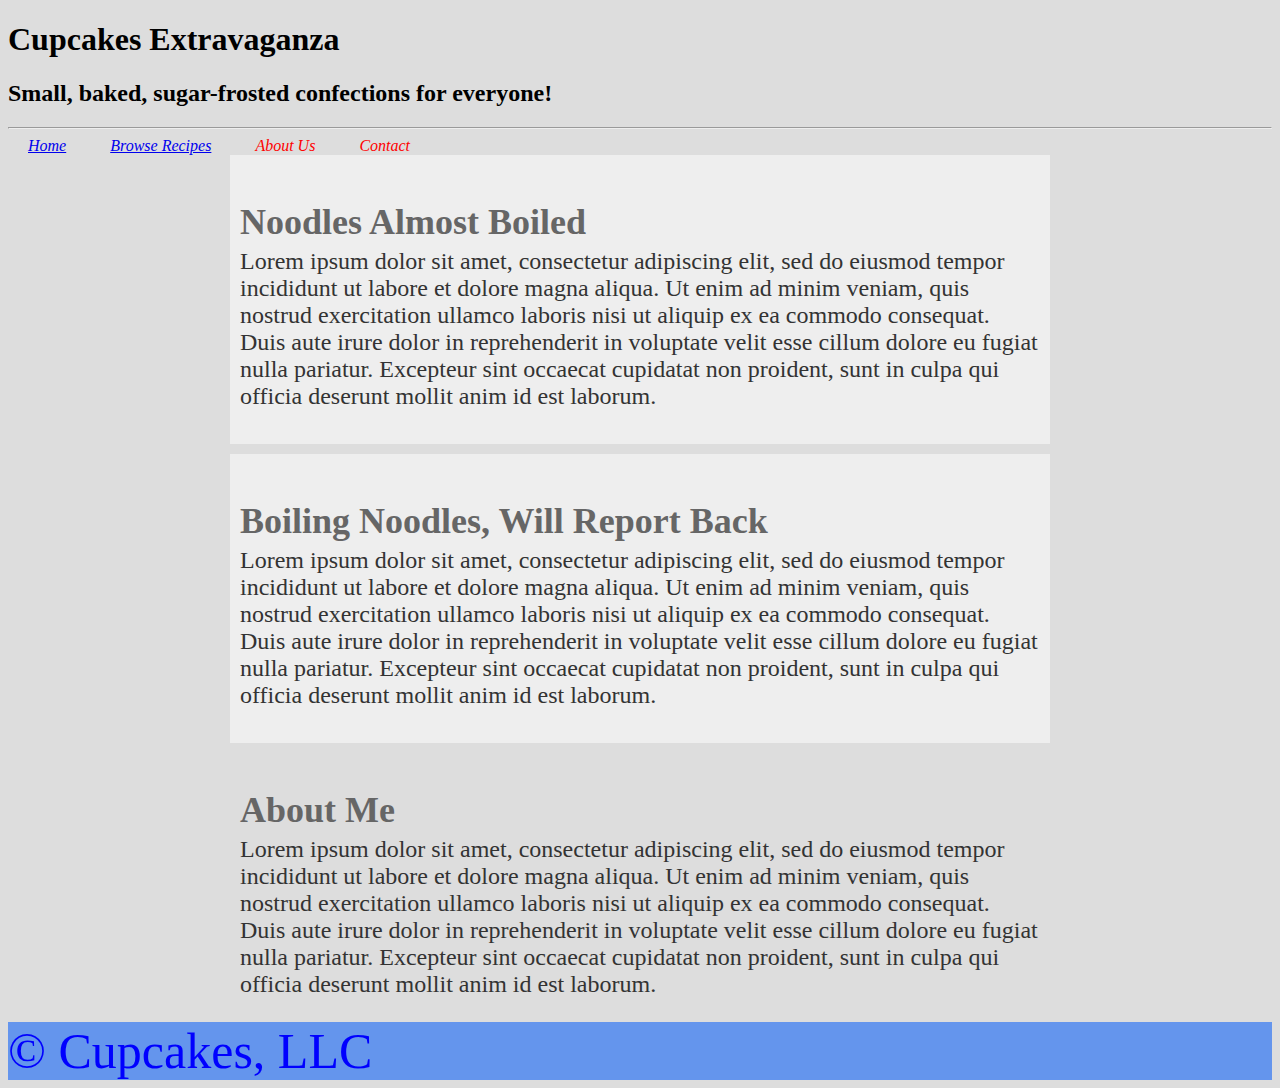
<file: index.html>
<!DOCTYPE html>
<html lang="en-US">
<head>
  <title>The Cupcake Shop</title>
  <link href="./css/core.css" rel="stylesheet" type="text/css">
</head>
<body>
  <header>
    <h1>Cupcakes Extravaganza</h1>
    <h2>Small, baked, sugar-frosted confections for everyone!</h2>
    <hr>
    <nav>
      <ul>
        <li class="flashy"><a href="/">Home</a></li>
        <li class="flashy"><a href="/browse-recipes.html">Browse Recipes</a></li>
        <li class="flashy">About Us</li>
        <li class="flashy">Contact</li>
      </ul>
    </nav>
  </header>
  <main>
    <section id="article-feed">
      <article>
        <h3>Noodles Almost Boiled</h3>
        <p>
          Lorem ipsum dolor sit amet, consectetur adipiscing elit, sed do eiusmod tempor incididunt ut labore et dolore magna aliqua. Ut enim ad minim veniam, quis nostrud exercitation ullamco laboris nisi ut aliquip ex ea commodo consequat. Duis aute irure dolor in reprehenderit in voluptate velit esse cillum dolore eu fugiat nulla pariatur. Excepteur sint occaecat cupidatat non proident, sunt in culpa qui officia deserunt mollit anim id est laborum.
        </p>
      </article>
      <article>
        <h3>Boiling Noodles, Will Report Back</h3>
        <p>
          Lorem ipsum dolor sit amet, consectetur adipiscing elit, sed do eiusmod tempor incididunt ut labore et dolore magna aliqua. Ut enim ad minim veniam, quis nostrud exercitation ullamco laboris nisi ut aliquip ex ea commodo consequat. Duis aute irure dolor in reprehenderit in voluptate velit esse cillum dolore eu fugiat nulla pariatur. Excepteur sint occaecat cupidatat non proident, sunt in culpa qui officia deserunt mollit anim id est laborum.
        </p>
      </article>
    </section>
    <section id="about-me">
      <article>
        <h3>About Me</h3>
        <p>
          Lorem ipsum dolor sit amet, consectetur adipiscing elit, sed do eiusmod tempor incididunt ut labore et dolore magna aliqua. Ut enim ad minim veniam, quis nostrud exercitation ullamco laboris nisi ut aliquip ex ea commodo consequat. Duis aute irure dolor in reprehenderit in voluptate velit esse cillum dolore eu fugiat nulla pariatur. Excepteur sint occaecat cupidatat non proident, sunt in culpa qui officia deserunt mollit anim id est laborum.
        </p>
      </article>
    </section>
  </main>
  <footer class="best">
    &#xA9; Cupcakes, LLC
  </footer>
</body>
</html>
</file>
<file: css/core.css>
html {
  background: #ddd;
}

nav > ul {
  margin: 0;
  padding: 0;
}

#article-feed {
  width: 100%;
}
#article-feed > article {
  background-color: #eee;
  padding: 10px;
  margin-bottom: 10px;
}
article {
  margin: auto;
  width: 800px;
}
article > h3 {
  color: #666;
  margin-bottom: 0;
  font-size: 36px;
}
article > p {
  color: #333;
  margin-top: 5px;
  font-size: 24px;
}

.flashy {
  color: red;
  font-style: italic;
  list-style-type: none;
  display: inline;
  padding: 10px 20px 10px;
}
.best {
  font-size: 50px;
  background-color: cornflowerblue;
  color: blue;
}

section {
  display: flex;
  flex-direction: row;
  flex-wrap: wrap;
  width: 100%;
}

column {
  display: flex;
  max-width: 200px;
  flex-direction: column;
  background-color: white;
  margin: 5px;
}
column img {
  max-width: 200px;
}
</file>
